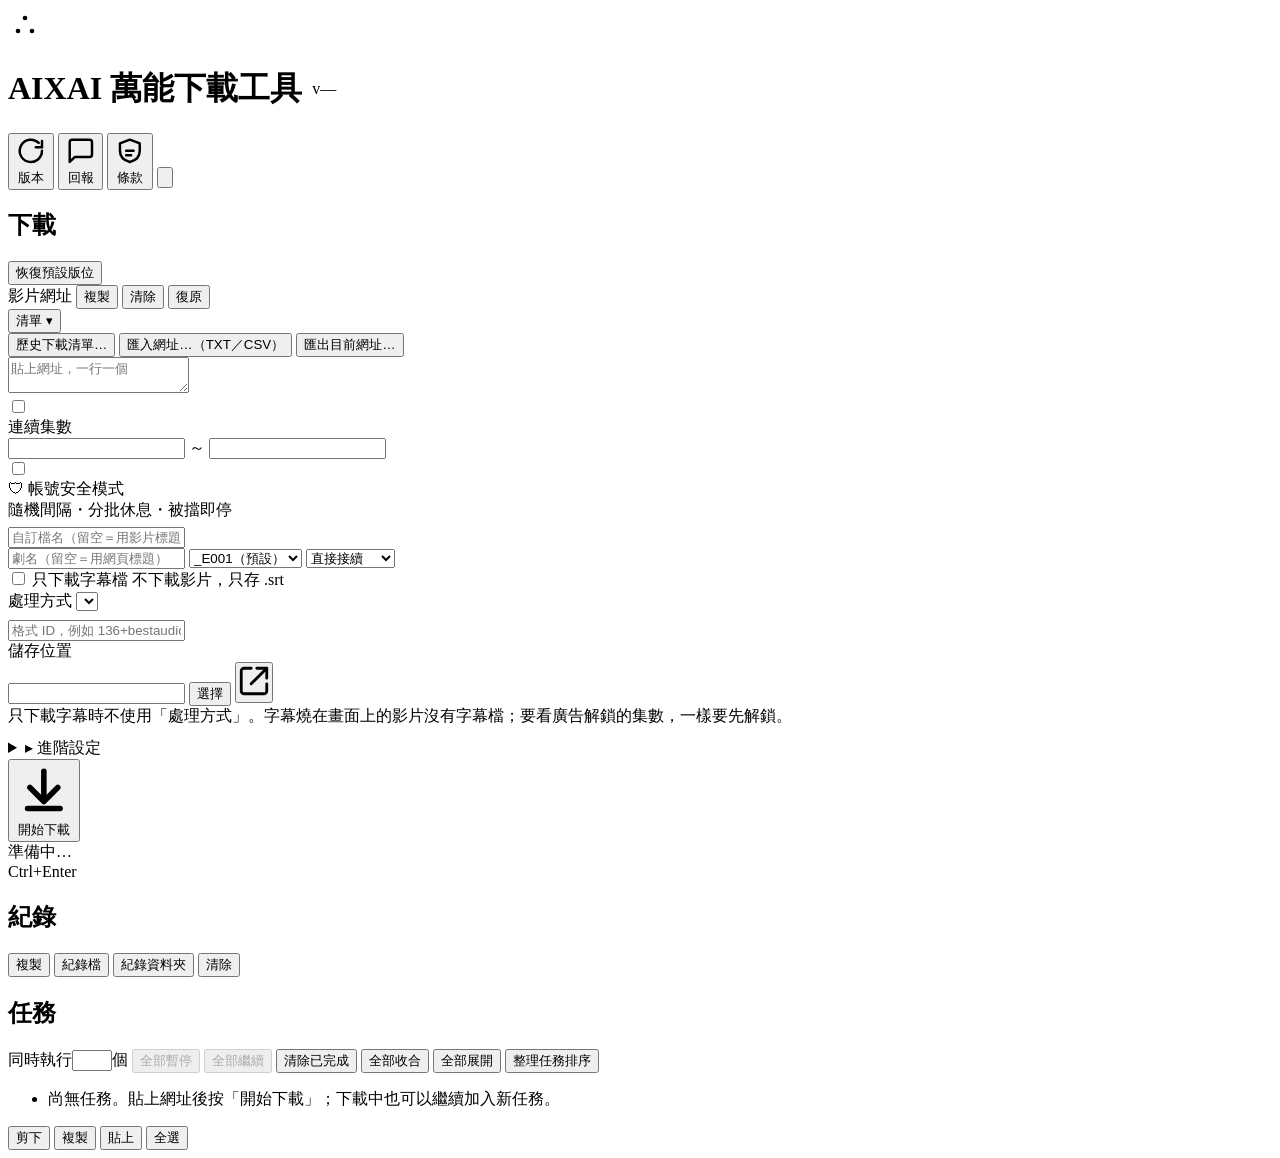
<file: ui/index.html>
<!doctype html>
<html lang="zh-Hant">
<head>
<meta charset="utf-8">
<meta name="viewport" content="width=device-width, initial-scale=1">
<title>AIXAI 萬能下載工具</title>
<style>
<!--@style.css-->
</style>
</head>
<body>
<div class="app">
  <header>
    <div class="brand">
      <!-- Mark: a square seal (ancient) holding a three-node circuit (artificial) -->
      <svg width="34" height="34" viewBox="0 0 34 34" aria-hidden="true">
        <rect x="2.5" y="2.5" width="29" height="29" rx="6" fill="none" stroke="var(--bronze)" stroke-width="2"/>
        <path d="M10 23 L17 10 L24 23" fill="none" stroke="var(--accent)" stroke-width="2.2" stroke-linecap="round" stroke-linejoin="round"/>
        <path d="M13 18.5 H21" stroke="var(--accent)" stroke-width="2.2" stroke-linecap="round"/>
        <circle cx="10" cy="23" r="2.3" fill="var(--bronze)"/><circle cx="24" cy="23" r="2.3" fill="var(--bronze)"/><circle cx="17" cy="10" r="2.3" fill="var(--bronze)"/>
      </svg>
      <div style="min-width:0">
        <div style="display:flex;align-items:center;gap:10px"><h1 id="appTitle">AIXAI 萬能下載工具</h1><span class="ver" id="ver">v—</span></div>
      </div>
    </div>
    <div class="spacer"></div>
    <button class="icon-btn" id="btnUpdate" title="檢查更新／切換版本">
      <svg viewBox="0 0 24 24" fill="none" stroke="currentColor" stroke-width="2" stroke-linecap="round"><path d="M21 12a9 9 0 1 1-2.64-6.36"/><path d="M21 4v5h-5"/></svg>
      <span class="btn-label">版本</span><span class="dot"></span>
    </button>
    <button class="icon-btn" id="btnFeedback" title="回報問題或建議">
      <svg viewBox="0 0 24 24" fill="none" stroke="currentColor" stroke-width="2" stroke-linecap="round" stroke-linejoin="round"><path d="M21 15a2 2 0 0 1-2 2H7l-4 4V5a2 2 0 0 1 2-2h14a2 2 0 0 1 2 2z"/></svg>
      <span class="btn-label">回報</span>
    </button>
    <button class="icon-btn" id="btnTerms" title="免責聲明與使用條款">
      <svg viewBox="0 0 24 24" fill="none" stroke="currentColor" stroke-width="2" stroke-linecap="round" stroke-linejoin="round"><path d="M12 3 4 6v6c0 5 3.5 8 8 9 4.5-1 8-4 8-9V6z"/><path d="M9 12h6M9 15.5h4"/></svg>
      <span class="btn-label">條款</span>
    </button>
    <button class="icon-btn icon-only" id="btnTheme" title="切換主題（跟隨系統／淺色／深色）">
      <svg viewBox="0 0 24 24" fill="none" stroke="currentColor" stroke-width="2"><circle cx="12" cy="12" r="9"/><path d="M12 3v18" /><path d="M12 3a9 9 0 0 1 0 18z" fill="currentColor"/></svg>
    </button>
  </header>

  <main id="main">
    <!-- ================= left: what to download + log ================= -->
    <div class="left-col">
    <section class="card">
      <div class="card-h"><h2><span class="seal"></span>下載</h2>
        <div class="acts"><button class="btn ghost sm" id="btnLayoutReset" title="左右寬度與各區塊高度恢復預設">恢復預設版位</button></div>
      </div>
      <div class="card-b">
        <div class="field">
          <div class="field-h">
            <label class="f" for="urls">影片網址</label>
            <button class="btn ghost sm" id="btnUrlCopy" title="複製網址欄的全部內容">複製</button>
            <button class="btn ghost sm" id="btnUrlClear" title="清空網址欄（程式關閉前都可以復原）">清除</button>
            <button class="btn ghost sm hidden" id="btnUrlUndo" title="找回上次清除的網址（目前網址欄的內容會保留在後面）">復原</button>
            <div class="menu-wrap">
              <button class="btn ghost sm" id="btnUrlMenu" aria-haspopup="true" aria-expanded="false">清單 ▾</button>
              <div class="menu" id="urlMenu" role="menu">
                <button data-m="history" role="menuitem">歷史下載清單…</button>
                <button data-m="import" role="menuitem">匯入網址…（TXT／CSV）</button>
                <button data-m="export" role="menuitem">匯出目前網址…</button>
              </div>
            </div>
          </div>
          <textarea id="urls" spellcheck="false" placeholder="貼上網址，一行一個"></textarea>
          <div class="err-text" id="err-urls"></div>
        </div>

        <div class="opts">
          <div class="opt" id="seqBox">
            <input type="checkbox" id="sequence">
            <label for="sequence"><div class="t">連續集數</div></label>
            <input type="number" id="seqStart" min="1" aria-label="起始集數"> <span style="color:var(--muted)">～</span>
            <input type="number" id="seqEnd" min="1" aria-label="結束集數">
          </div>
          <div class="opt">
            <input type="checkbox" id="safe">
            <label for="safe"><div class="t"><span class="shield">🛡</span> 帳號安全模式</div><div class="s">隨機間隔・分批休息・被擋即停</div></label>
          </div>
        </div>
        <div class="err-text" id="err-sequence" style="margin:-6px 0 12px"></div>
        <div class="seqname" id="fileNameBox">
          <input type="text" id="fileName" spellcheck="false" placeholder="自訂檔名（留空＝用影片標題）" aria-label="自訂檔名" title="只下載一個網址時，可以自己取檔名；副檔名會自動加上">
          <div class="err-text" id="err-fileName"></div>
        </div>
        <div class="seqname hidden" id="seqNameBox">
          <input type="text" id="seriesName" spellcheck="false" placeholder="劇名（留空＝用網頁標題）" aria-label="劇名" title="檔名用的劇名；留空就用網頁標題">
          <select id="epFormat" aria-label="集數格式" title="集數格式">
            <option value="">_E001（預設）</option><option value="zh">第001集</option><option value="E">E001</option><option value="EP">EP001</option><option value="Episode">Episode 001</option>
          </select>
          <select id="epSep" aria-label="連接符號" title="劇名和集數之間的連接符號">
            <option value="none">直接接續</option><option value="space">半形空白</option><option value="dash">-</option><option value="underscore">_</option><option value="space_dash">空白 - 空白</option><option value="space_underscore">空白 _ 空白</option>
          </select>
          <div class="s" id="epPreview"></div>
        </div>

        <div class="opt" id="subsOnlyBox">
          <input type="checkbox" id="subsOnly">
          <label for="subsOnly"><span class="t">只下載字幕檔</span> <span class="s">不下載影片，只存 .srt</span></label>
        </div>

        <div class="grid2 field">
          <div id="modeBox">
            <label class="f" for="mode">處理方式</label>
            <select id="mode"></select>
            <div id="formatBox" class="hidden" style="margin-top:8px">
              <input type="text" id="formatId" placeholder="格式 ID，例如 136+bestaudio/best">
              <div class="err-text" id="err-formatId"></div>
            </div>
          </div>
          <div>
            <label class="f" for="output">儲存位置</label>
            <div class="input-group">
              <input type="text" id="output" spellcheck="false">
              <button class="btn" id="btnBrowse" title="選擇資料夾">選擇</button>
              <button class="btn icon-only" id="btnOpenFolder" title="開啟資料夾" style="width:38px;padding:0">
                <svg viewBox="0 0 24 24" fill="none" stroke="currentColor" stroke-width="2" stroke-linecap="round" stroke-linejoin="round"><path d="M14 3h7v7"/><path d="M10 14 21 3"/><path d="M21 14v5a2 2 0 0 1-2 2H5a2 2 0 0 1-2-2V5a2 2 0 0 1 2-2h5"/></svg>
              </button>
            </div>
            <div class="err-text" id="err-output"></div>
          </div>
        </div>
        <div class="s hidden" id="subsOnlyHint" style="margin:-2px 0 10px;line-height:1.5">只下載字幕時不使用「處理方式」。字幕燒在畫面上的影片沒有字幕檔；要看廣告解鎖的集數，一樣要先解鎖。</div>

        <details class="adv" id="adv">
          <summary><span class="chev">▸</span> 進階設定 <span class="sum" id="advSum"></span></summary>
          <div class="adv-b">
            <div class="field" style="margin-top:12px">
              <label class="f" for="login">網站登入</label>
              <select id="login"></select>
              <div id="cookieBox" class="hidden" style="margin-top:8px">
                <div class="input-group"><input type="text" id="cookieFile" readonly placeholder="尚未選擇 cookies.txt"><button class="btn" id="btnCookie">選擇…</button></div>
                <div class="err-text" id="err-cookieFile"></div>
              </div>
            </div>
            <div class="field">
              <label class="f" for="capBrowser">擷取用瀏覽器</label>
              <select id="capBrowser"></select>
              <div class="s" id="capBrowserHint" style="font-size:12.5px;color:var(--muted);margin-top:6px">一般下載用不到瀏覽器；只有無法直接下載的頁面，才會在背景用這個瀏覽器播放並擷取影片。</div>
            </div>
            <div class="field">
              <label class="f" for="extra">附加參數（yt-dlp，套用到所有下載）</label>
              <input type="text" id="extra" spellcheck="false" placeholder="可留白，例如 -x 只下載音訊">
              <div class="chips" id="chips"></div>
            </div>
            <div class="field checks">
              <label><input type="checkbox" id="noPlaylist"> 一般下載時避免誤抓整張播放清單</label>
              <label><input type="checkbox" id="playlistFolder"> 播放清單依名稱建立資料夾</label>
              <label title="只有在播放器或裝置打不開 AV1／VP9 影片時才需要；轉檔會花較多時間"><input type="checkbox" id="convertH264"> 下載後轉成 H.264（給無法播放 AV1／VP9 的舊裝置）</label>
            </div>
            <div class="field">
              <label class="f" for="dataFolder">紀錄資料夾（下載紀錄、回報包）</label>
              <div class="input-group"><input type="text" id="dataFolder" spellcheck="false"><button class="btn" id="btnDataPick">選擇</button><button class="btn" id="btnDataDefault" title="改回預設位置">預設</button></div>
            </div>
            <div class="row">
              <button class="btn sm" id="btnResume">選擇未完成的檔案（接續下載）…</button>
              <span class="s" id="resumeInfo" style="font-size:12.5px;color:var(--muted)"></span>
            </div>
          </div>
        </details>

        <div class="actionbar">
          <button class="btn primary go" id="btnGo">
            <svg viewBox="0 0 24 24" fill="none" stroke="currentColor" stroke-width="2.4" stroke-linecap="round" stroke-linejoin="round"><path d="M12 4v12"/><path d="m6 11 6 6 6-6"/><path d="M5 20h14"/></svg>
            <span id="goLabel">開始下載</span>
          </button>
          <div class="status">
            <div class="s1" id="status">準備中…</div>
            <div class="s2" id="env"></div>
          </div>
          <span class="kbd" title="快速鍵">Ctrl+Enter</span>
        </div>
      </div>
    </section>

      <section class="card">
        <div class="card-h"><h2><span class="seal"></span>紀錄</h2>
          <div class="acts">
            <button class="btn ghost sm" id="btnCopyLog" title="複製完整紀錄（敏感資訊已遮蔽）">複製</button>
            <button class="btn ghost sm" id="btnOpenLog" title="開啟紀錄檔">紀錄檔</button>
            <button class="btn ghost sm" id="btnDataFolder" title="開啟集中存放下載紀錄與回報包的資料夾">紀錄資料夾</button>
            <button class="btn ghost sm" id="btnClearLog" title="清除畫面（不影響紀錄檔）">清除</button>
          </div>
        </div>
        <div class="card-b"><pre class="log" id="log" aria-live="polite"></pre></div>
      </section>
    </div>

    <div class="splitter" id="splitter" role="separator" aria-orientation="vertical" title="拖曳調整左右寬度；雙擊恢復預設"></div>

    <!-- ================= right: tasks ================= -->
    <div class="right-col">
      <section class="card">
        <div class="card-h"><h2><span class="seal"></span>任務</h2>
          <div class="limit" title="最多同時下載幾個任務；同一網站的任務一律排隊，不會同時下載">
            <label for="maxJobs">同時執行</label><input type="number" id="maxJobs" min="1" max="8"><span>個</span>
            <button class="btn ghost sm" id="btnPauseAll" title="暫停所有下載中與排隊中的任務" disabled>全部暫停</button>
            <button class="btn ghost sm" id="btnResumeAll" title="繼續所有已暫停的任務" disabled>全部繼續</button>
            <button class="btn ghost sm" id="btnClearDone" title="移除已完成、已中止的任務">清除已完成</button>
            <button class="btn ghost sm" id="btnFoldAll" title="全部任務只顯示標題列">全部收合</button>
            <button class="btn ghost sm" id="btnUnfoldAll" title="全部任務顯示完整資訊">全部展開</button>
            <button class="btn ghost sm" id="btnGroupJobs" title="把同一個網站的任務排在一起（網站依目前最前面的任務排序，同網站內順序不變）">整理任務排序</button>
          </div>
        </div>
        <div class="card-b">
          <div class="jobs-wrap">
            <ul class="jobs" id="jobs"><li class="empty">尚無任務。貼上網址後按「開始下載」；下載中也可以繼續加入新任務。</li></ul>
            <div class="jobmove" id="jobMove" hidden title="先點一下任務的標題列選取（下載中或排隊中的任務），再用這些按鈕調整順序：越上面越先下載">
              <button data-move="top" title="移到最上">⤒</button>
              <button data-move="up" title="往上移一個">▲</button>
              <button data-move="down" title="往下移一個">▼</button>
              <button data-move="bottom" title="移到最下">⤓</button>
            </div>
          </div>
          <div class="banner" id="banner"></div>
        </div>
      </section>
      <section class="card" id="failCard" hidden>
        <div class="card-h"><h2><span class="seal"></span>下載失敗清單（自動記錄）<span class="cnt" id="failCount"></span></h2>
          <div class="acts">
            <button class="btn ghost sm" id="btnFailRetryAll" title="把清單中的網址全部加入一個新任務重新下載">全部重試</button>
            <button class="btn ghost sm" id="btnFailCopyAll" title="複製清單中的所有網址（一行一個）">全部複製</button>
            <button class="btn ghost sm" id="btnFailClear" title="清空清單（不影響已下載的檔案）">清除清單</button>
          </div>
        </div>
        <div class="card-b"><ul class="fails" id="fails"></ul></div>
      </section>
    </div>
  </main>
</div>

<!-- ================= history dialog ================= -->
<!--@dialogs.html-->

<div class="toast" id="toast"></div>
<div class="menu ctx" id="ctxMenu" role="menu">
  <button data-c="cut" role="menuitem">剪下</button>
  <button data-c="copy" role="menuitem">複製</button>
  <button data-c="paste" role="menuitem">貼上</button>
  <button data-c="all" role="menuitem">全選</button>
</div>

<script>
<!--@js-->
</script>
</body>
</html>
</file>
